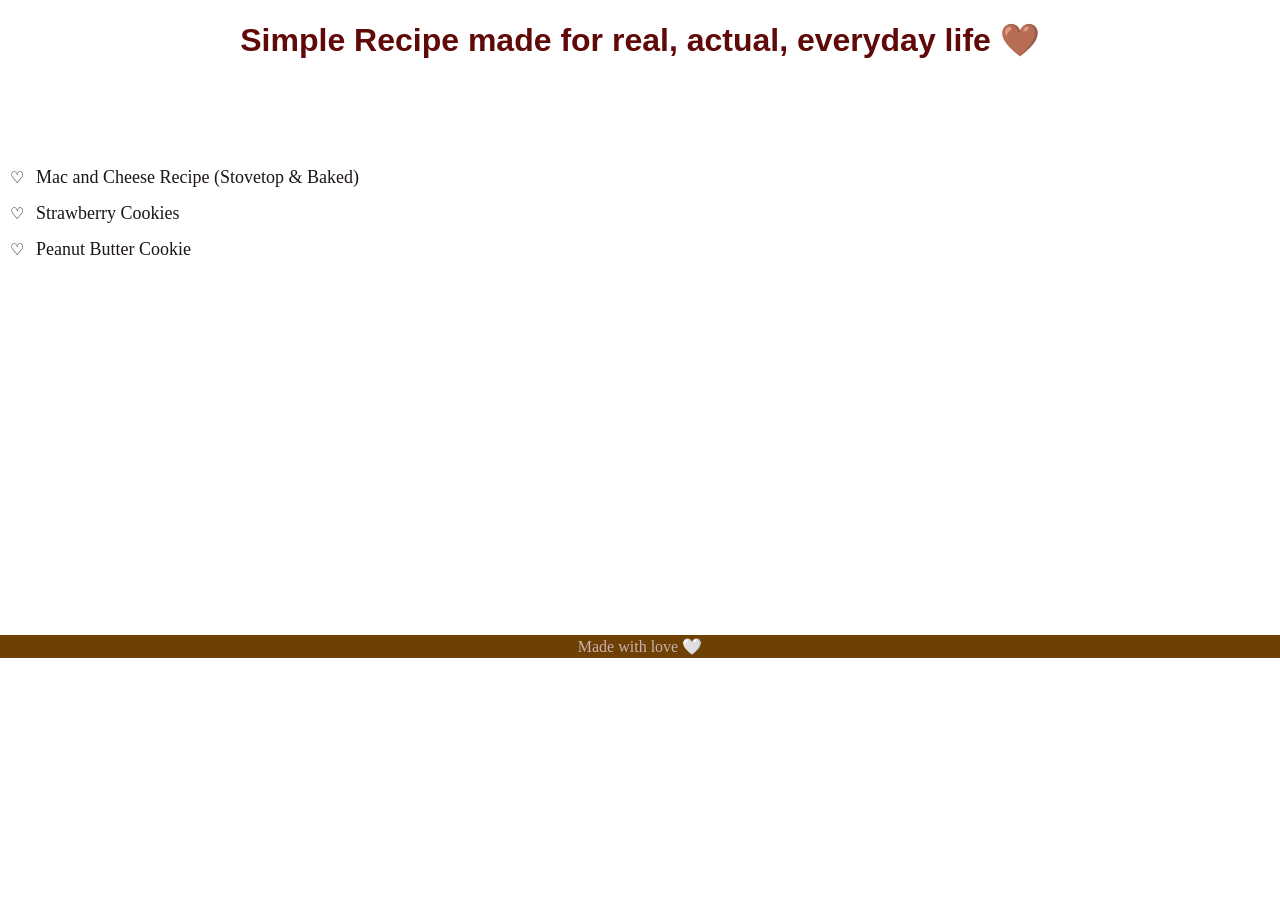
<file: index.html>
<!DOCTYPE html>
<html lang="en">
<head>
    <meta charset="UTF-8">
    <meta name="viewport" content="width=device-width, initial-scale=1.0">
    <title>Pinch Of Yum🤤</title>
    <link rel="stylesheet" href="css\index.css">
</head>
<body>
    <header>
    <h1>Simple Recipe made for real, actual, everyday life 🤎</h1>
    </header>
    <div class="recipe_list">
        <ul>
        <li>
            <a href="recipes\recipe1.html">Mac and Cheese Recipe (Stovetop & Baked)</a>
        </li>
        <li> 
            <a href="recipes\recipe2.html">Strawberry Cookies</a>
        </li>
        <li>
            <a href="recipes\recipe3.html">Peanut Butter Cookie</a>
        </li>
    </ul>
    </div>
    <footer>
        Made with love 🤍
    </footer>
</body>
</html>
</file>
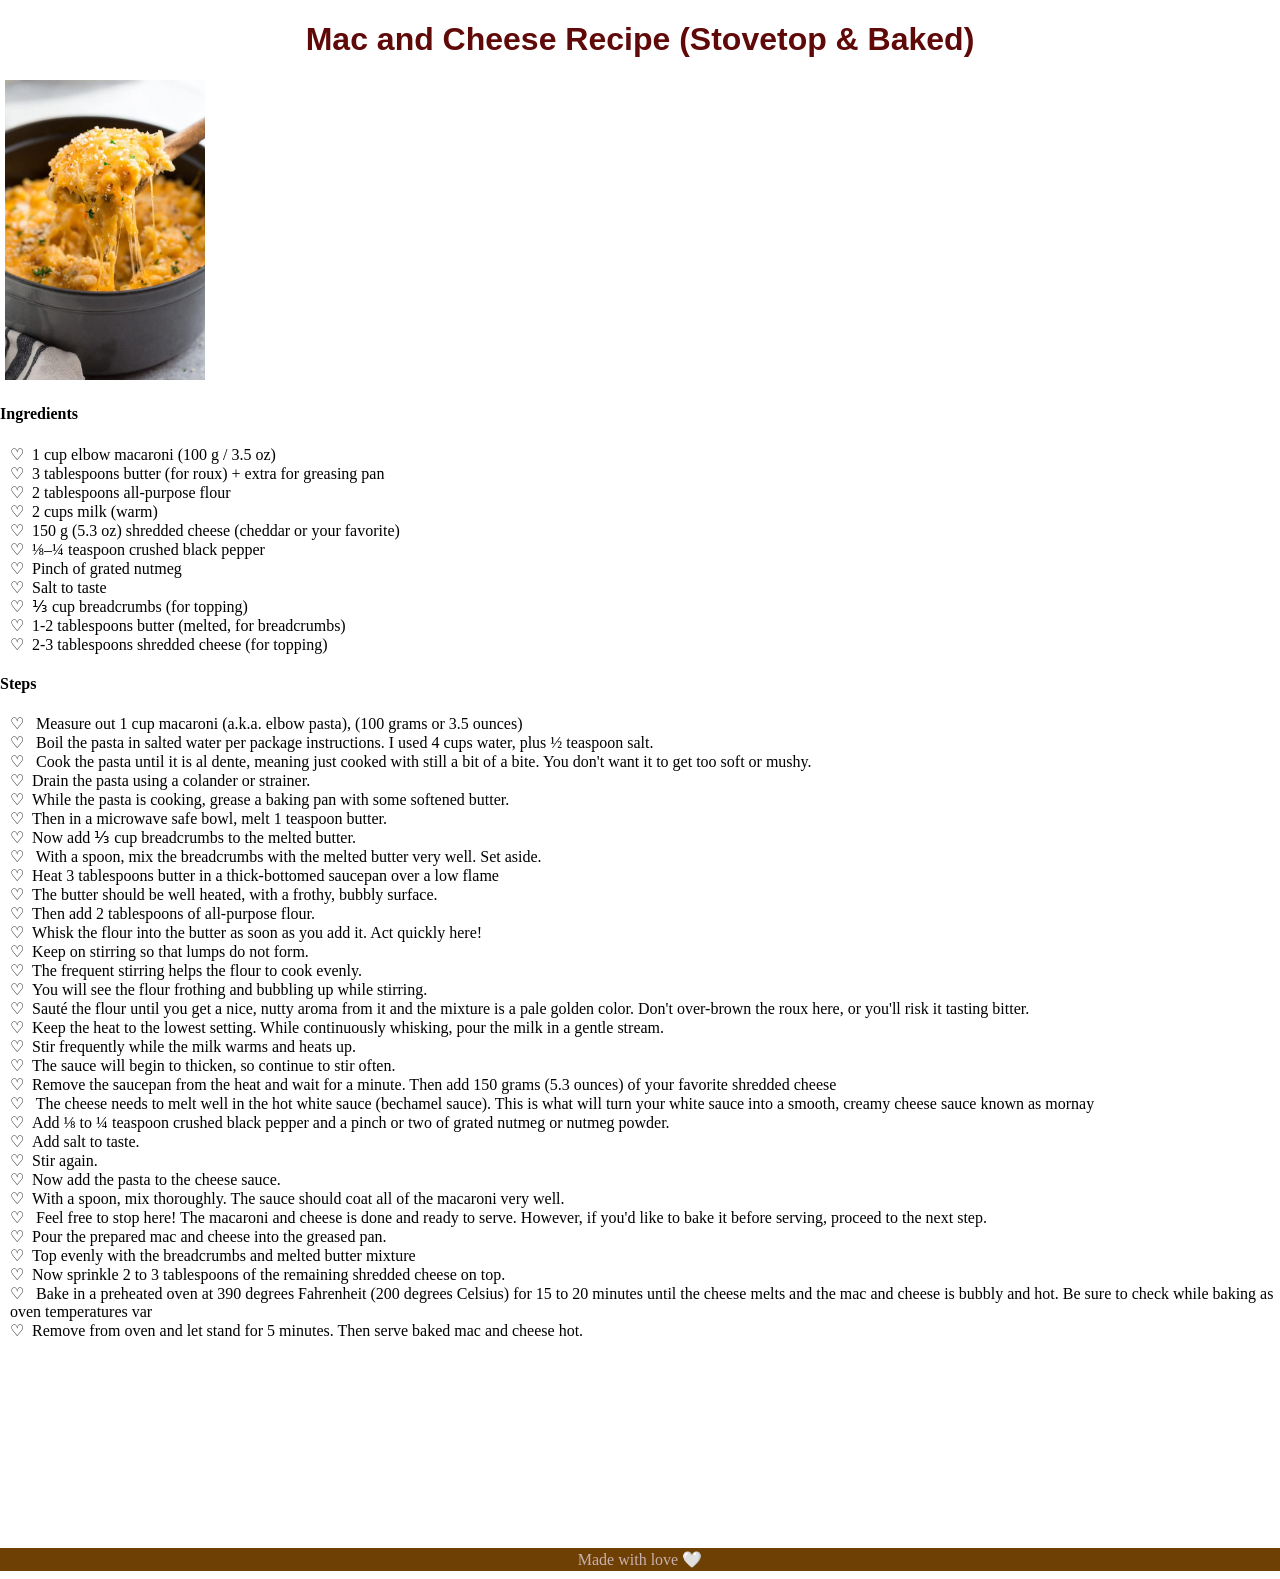
<file: recipes/recipe1.html>
<!DOCTYPE html>
<html lang="en">
<head>
    <meta charset="UTF-8">
    <meta name="viewport" content="width=device-width, initial-scale=1.0">
    <title>Mac and Cheese Recipe (Stovetop & Baked)</title>
     <link rel="stylesheet" href="../css/recipe.css">
</head>
<body>
    <h1>Mac and Cheese Recipe (Stovetop & Baked)</h1>
    <img src="../images/mac-cheese.jpg" alt="mac and cheese">
    <h4>Ingredients</h4>
    <ul>
        <li>1 cup elbow macaroni (100 g / 3.5 oz)</li>
        <li>3 tablespoons butter (for roux) + extra for greasing pan</li>
        <li>2 tablespoons all-purpose flour</li>
        <li>2 cups milk (warm)</li>
        <li>150 g (5.3 oz) shredded cheese (cheddar or your favorite)</li>
        <li>⅛–¼ teaspoon crushed black pepper</li>
        <li>Pinch of grated nutmeg</li>
        <li>Salt to taste</li>
        <li>⅓ cup breadcrumbs (for topping)</li>
        <li>1-2 tablespoons butter (melted, for breadcrumbs)</li>
        <li>2-3 tablespoons shredded cheese (for topping)</li>
    </ul>
    <h4>Steps</h4>
    <ol>
        <li> Measure out 1 cup macaroni (a.k.a. elbow pasta), (100 grams or 3.5 ounces)</li>
        <li> Boil the pasta in salted water per package instructions. I used 4 cups water, plus ½ teaspoon salt.</li>
        <li> Cook the pasta until it is al dente, meaning just cooked with still a bit of a bite. You don't want it to get too soft or mushy.</li>
        <li>Drain the pasta using a colander or strainer.</li>
        <li>While the pasta is cooking, grease a baking pan with some softened butter.</li>
        <li>Then in a microwave safe bowl, melt 1 teaspoon butter.</li>
        <li>Now add ⅓ cup breadcrumbs to the melted butter.</li>
        <li> With a spoon, mix the breadcrumbs with the melted butter very well. Set aside.</li>
        <li>Heat 3 tablespoons butter in a thick-bottomed saucepan over a low flame</li>
        <li>The butter should be well heated, with a frothy, bubbly surface.</li>
        <li>Then add 2 tablespoons of all-purpose flour.</li>
        <li>Whisk the flour into the butter as soon as you add it. Act quickly here!</li>
        <li>Keep on stirring so that lumps do not form.</li>
        <li>The frequent stirring helps the flour to cook evenly.</li>
        <li>You will see the flour frothing and bubbling up while stirring.</li>
        <li>Sauté the flour until you get a nice, nutty aroma from it and the mixture is a pale golden color. Don't over-brown the roux here, or you'll risk it tasting bitter.</li>
        <li>Keep the heat to the lowest setting. While continuously whisking, pour the milk in a gentle stream.</li>
        <li>Stir frequently while the milk warms and heats up.</li>
        <li>The sauce will begin to thicken, so continue to stir often.</li>
        <li>Remove the saucepan from the heat and wait for a minute. Then add 150 grams (5.3 ounces) of your favorite shredded cheese</li>
        <li> The cheese needs to melt well in the hot white sauce (bechamel sauce). This is what will turn your white sauce into a smooth, creamy cheese sauce known as mornay</li>
        <li>Add ⅛ to ¼ teaspoon crushed black pepper and a pinch or two of grated nutmeg or nutmeg powder.</li>
        <li>Add salt to taste.</li>
        <li>Stir again.</li>
        <li>Now add the pasta to the cheese sauce.</li>
        <li>With a spoon, mix thoroughly. The sauce should coat all of the macaroni very well.</li>
        <li> Feel free to stop here! The macaroni and cheese is done and ready to serve. However, if you'd like to bake it before serving, proceed to the next step.</li>
        <li>Pour the prepared mac and cheese into the greased pan.</li>
        <li>Top evenly with the breadcrumbs and melted butter mixture</li>
        <li>Now sprinkle 2 to 3 tablespoons of the remaining shredded cheese on top.</li>
        <li> Bake in a preheated oven at 390 degrees Fahrenheit (200 degrees Celsius) for 15 to 20 minutes until the cheese melts and the mac and cheese is bubbly and hot. Be sure to check while baking as oven temperatures var</li>
        <li>Remove from oven and let stand for 5 minutes. Then serve baked mac and cheese hot.</li>
    </ol>
    <footer>
        Made with love 🤍
    </footer>
</body>

</html>
</file>
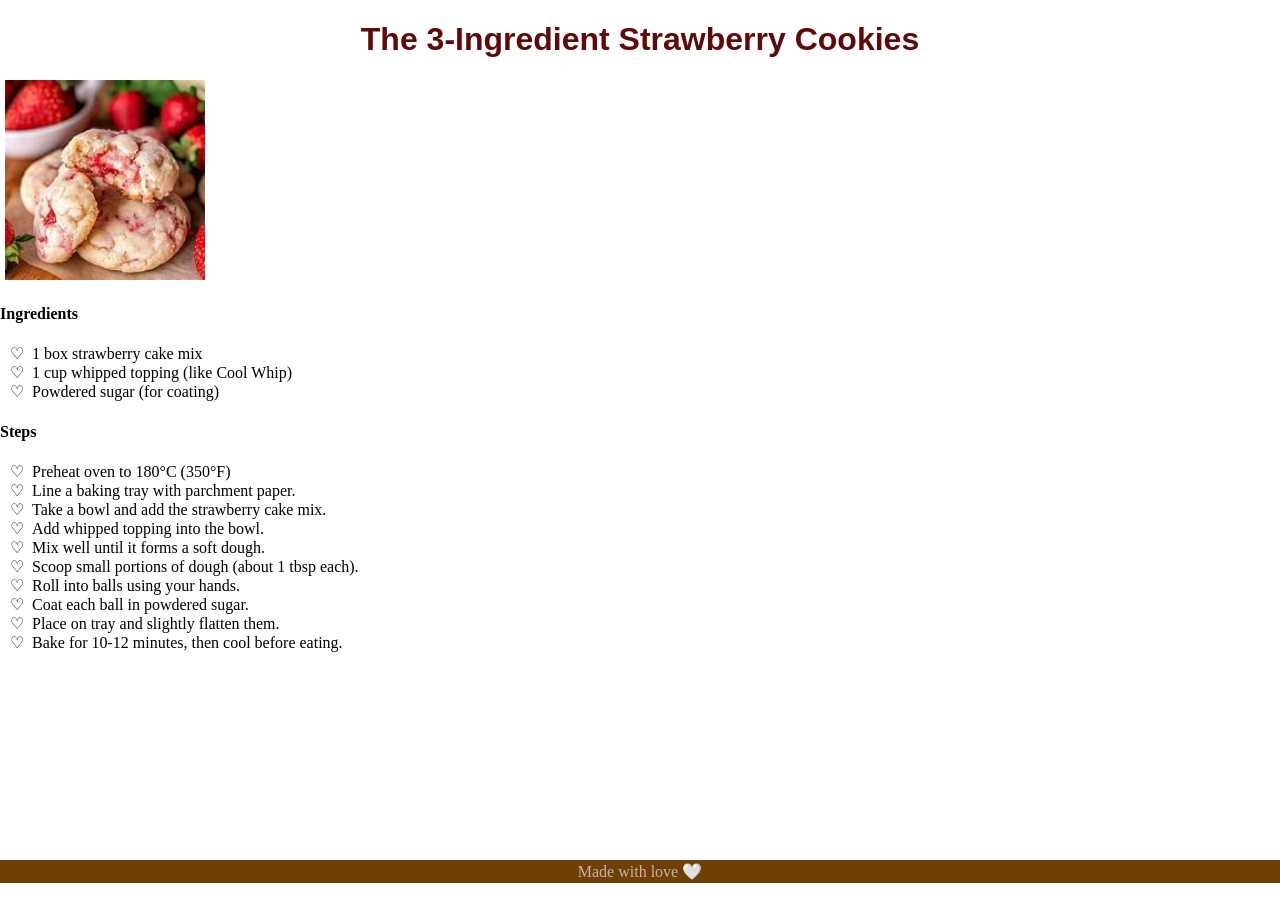
<file: recipes/recipe2.html>
<!DOCTYPE html>
<html lang="en">
<head>
    <meta charset="UTF-8">
    <meta name="viewport" content="width=device-width, initial-scale=1.0">
    <title>Strawberry Cookies</title>
     <link rel="stylesheet" href="../css/recipe.css">
</head>
<body>
    <h1>The 3-Ingredient Strawberry Cookies</h1>
    <img src="../images/strawberry.jpg" alt="peanut butter">
    <h4>Ingredients</h4>
    <ul>
        <li>1 box strawberry cake mix</li>
        <li>1 cup whipped topping (like Cool Whip)</li>
        <li>Powdered sugar (for coating)</li>
    </ul>
    <h4>Steps</h4>
    <ol>
        <li>Preheat oven to 180°C (350°F)</li>
        <li>Line a baking tray with parchment paper.</li>
        <li>Take a bowl and add the strawberry cake mix.</li>
        <li>Add whipped topping into the bowl.</li>
        <li>Mix well until it forms a soft dough.</li>
        <li>Scoop small portions of dough (about 1 tbsp each).</li>
        <li>Roll into balls using your hands.</li>
        <li>Coat each ball in powdered sugar.</li>
        <li>Place on tray and slightly flatten them.</li>
        <li>Bake for 10-12 minutes, then cool before eating.</li>
    </ol>
    <footer>
        Made with love 🤍
    </footer>
</body>
</html>
</file>
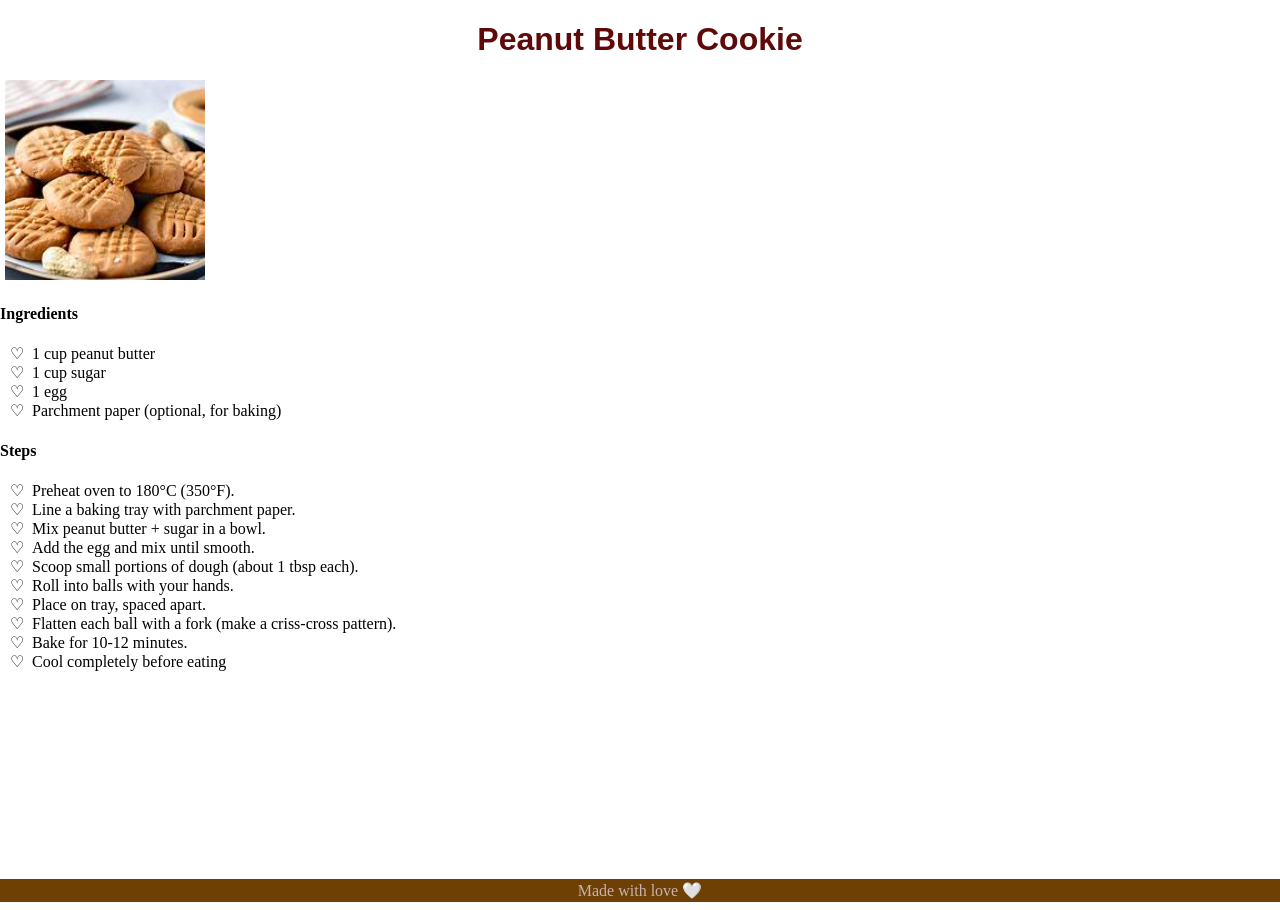
<file: recipes/recipe3.html>
<!DOCTYPE html>
<html lang="en">
<head>
    <meta charset="UTF-8">
    <meta name="viewport" content="width=device-width, initial-scale=1.0">
    <title>Peanut Butter Cookie</title>
     <link rel="stylesheet" href="../css/recipe.css">
</head>
<body>
    <h1>Peanut Butter Cookie</h1>
    <img src="../images/peanut-butter.jpg" alt="peanut-butter">
    <h4>Ingredients</h4>
    <ul>
        <li>1 cup peanut butter</li>
        <li>1 cup sugar</li>
        <li>1 egg</li>
        <li>Parchment paper (optional, for baking)</li>
</ul>
    <h4>Steps</h4>
    <ol>
        <li>Preheat oven to 180°C (350°F).</li>
        <li>Line a baking tray with parchment paper.</li>
        <li>Mix peanut butter + sugar in a bowl.</li>
        <li>Add the egg and mix until smooth.</li>
        <li>Scoop small portions of dough (about 1 tbsp each).</li>
        <li>Roll into balls with your hands.</li>
        <li>Place on tray, spaced apart.</li>
        <li>Flatten each ball with a fork (make a criss-cross pattern).</li>
        <li>Bake for 10-12 minutes.</li>
        <li>Cool completely before eating</li>
    </ol>
    <footer>
        Made with love 🤍
    </footer>
</body>
</html>
</file>
<file: css/recipe.css>
*{
    background-color:linear-gradient(to right, #faf9f5 0%, #faf9f5 100%);
    margin-left: 0px;
    margin-right:0px;
    border: 0px;
}
h1{
    text-align: center;
    font-family:'Lucida Sans', 'Lucida Sans Regular', 'Lucida Grande', 'Lucida Sans Unicode', Geneva, Verdana, sans-serif;
    color: rgb(96, 9, 9);
}
ul {
  list-style-type: none;
  padding-left:10px; 
}
ol {
  list-style-type: none;
  padding-left:10px; 
}
li::before {
  content: "⁠♡";       
  margin-right: 8px;  
}
a{
    color:rgb(28, 21, 28);
    text-decoration: none;
    line-height: 2;
    font-size: 18px;
}
a:hover{
    color:brown;
    
}
footer{
    margin:0px;
    border:2px solid rgb(110, 64, 4);
    background-color: rgb(110, 64, 4);
    color:rgb(201, 177, 177);
    text-align: center;
    margin-top: 12.99rem;
    font-family:cursive;
    
}
.recipe_list{
    margin-top: 100px;

}
img{
    width:200px;
    margin-left: 5px;
}
</file>
